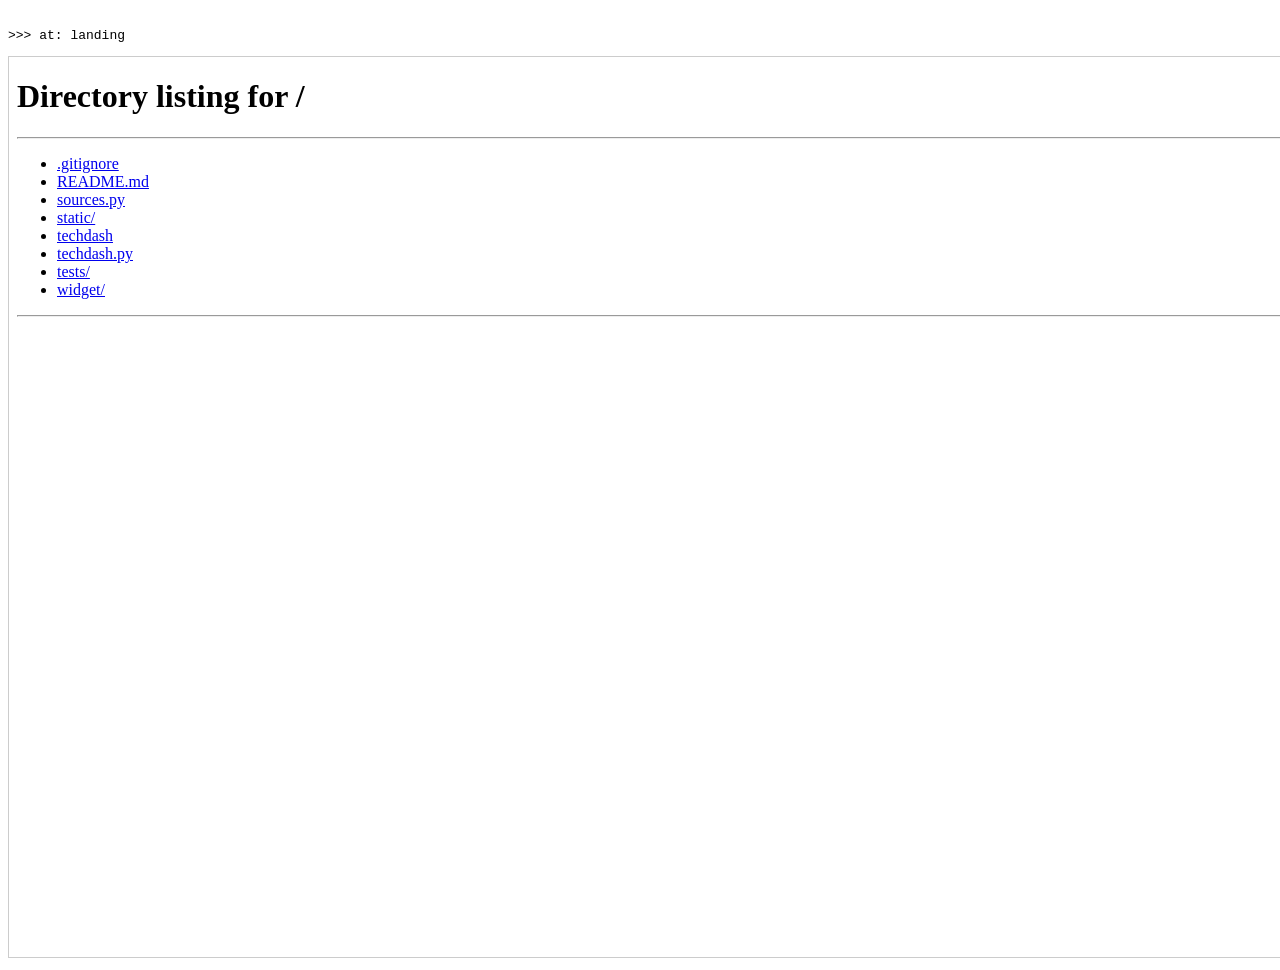
<file: tests/ui.html>
<!doctype html>
<meta charset="utf-8">
<title>RUNNING</title>
<pre id="out">running…</pre>
<iframe id="f" style="width:1400px;height:900px;border:1px solid #ccc"></iframe>
<script>
const results = [];
const ok = (name, cond, detail = "") => {
  results.push(`${cond ? "ok  " : "FAIL"} ${name}${cond || !detail ? "" : "  — " + detail}`);
  document.getElementById("out").textContent = results.join("\n");
};
const mark = (where) => {
  document.getElementById("out").textContent = results.join("\n") + "\n>>> at: " + where;
};

const sleep = (ms) => new Promise((r) => setTimeout(r, ms));
async function until(fn, ms = 10000) {
  const t0 = Date.now();
  while (Date.now() - t0 < ms) {
    try { if (fn()) return true; } catch (e) { /* keep polling */ }
    await sleep(60);
  }
  return false;
}

const f = document.getElementById("f");
const D = () => f.contentDocument;
const W = () => f.contentWindow;
const $ = (sel) => D().querySelector(sel);
const $$ = (sel) => [...D().querySelectorAll(sel)];
const tabNamed = (label) => $$(".tab").find((t) => t.textContent.startsWith(label));
const evt = (type) => new (W().Event)(type, { bubbles: true });
const key = (k) => D().dispatchEvent(new (W().KeyboardEvent)("keydown", { key: k, bubbles: true }));

async function run() {
  mark("landing");
  // --- landing state -------------------------------------------------
  localStorage.clear();
  f.src = "/";
  await until(() => $$(".tab").length > 5);
  await until(() => $(".brief-item") || $(".brief-empty"));

  ok("tab bar renders 10 tabs", $$(".tab").length === 10, String($$(".tab").length));
  ok("lands on Brief by default", tabNamed("Brief")?.getAttribute("aria-selected") === "true");
  ok("brief headline renders", ($(".brief-head h1")?.textContent || "").length > 20);
  ok("brief items render", $$(".brief-item").length >= 5, String($$(".brief-item").length));
  ok("brief items have a why line", $$(".brief-item p").length >= 5);
  ok("brief items have source links", $$(".brief-links a").length >= 5);
  ok("brief links open safely",
     $$(".brief-links a").every((a) => a.target === "_blank" && a.rel.includes("noopener")));
  ok("brief 'also' section renders", $$(".brief-also li").length >= 3);
  ok("filter row hidden on Brief", $(".filter-row").hidden === true);
  ok("fresh brief shows no stale banner", $(".brief-stale") === null);
  ok("fresh brief meta is not red", !$(".brief-meta")?.classList.contains("stale"));
  ok("no stale dot on a fresh brief", $(".stale-dot") === null);

  // --- switching to a feed tab ---------------------------------------
  tabNamed("News").click();
  await until(() => $$(".card").length > 0);
  ok("News tab selected", tabNamed("News").getAttribute("aria-selected") === "true");
  ok("News renders cards", $$(".card").length >= 5, String($$(".card").length));
  ok("filter row visible again", $(".filter-row").hidden === false);
  ok("no empty cards", $$(".card").every((c) => c.querySelectorAll(".row").length > 0));

  const first = $(".card");
  const shown = first.querySelectorAll(".row").length;
  ok("cards collapse to 5", shown <= 5, `first card shows ${shown}`);
  const more = first.querySelector(".more-btn");
  ok("collapsed card offers +N more", more && more.textContent.startsWith("+"),
     more ? more.textContent : "no button");

  mark("expander");
  // --- expander -------------------------------------------------------
  if (more) {
    more.click();
    await sleep(150);
    const after = $(".card").querySelectorAll(".row").length;
    ok("expander reveals more rows", after > shown, `${shown} -> ${after}`);
    const less = $(".card").querySelector(".more-btn");
    ok("expanded card offers show less", less && less.textContent === "show less");
    if (less) {
      less.click();
      await sleep(150);
      ok("show less re-collapses", $(".card").querySelectorAll(".row").length === shown);
    }
  }

  mark("search");
  // --- search ---------------------------------------------------------
  const search = D().getElementById("search");
  search.value = "cloudflare";
  search.dispatchEvent(evt("input"));
  await sleep(250);
  const titles = $$(".row .t").map((n) => n.textContent.toLowerCase());
  ok("search filters rows", titles.length > 0 && titles.length < 200, String(titles.length));
  ok("search auto-expands cards (no +N more, no dead show-less)",
     $$(".card .more-btn").length === 0);
  ok("every surviving row matches the query (title, summary, or its source)",
     $$(".card").length > 0 && $$(".card").every((card) => {
       const src = card.querySelector(".card-head h3").textContent.toLowerCase();
       return [...card.querySelectorAll(".row")]
         .every((r) => r.textContent.toLowerCase().includes("cloudflare") || src.includes("cloudflare"));
     }));

  ok("no collapse control offered while filtering",
     $$(".card .more-btn").filter((b) => b.textContent === "show less").length === 0);

  key("Escape");
  await sleep(200);
  ok("Escape clears the search", D().getElementById("search").value === "");
  await sleep(150);
  ok("collapse returns after clearing the search", $$(".card .more-btn").length > 0);

  mark("tag chips");
  // --- tag chips ------------------------------------------------------
  const chip = $$(".chip").find((c) => c.textContent.startsWith("infra"));
  if (chip) {
    chip.click();
    await sleep(200);
    const pressed = $$(".chip").find((c) => c.textContent.startsWith("infra"));
    ok("tag chip is pressed", pressed?.getAttribute("aria-pressed") === "true");
    ok("tag chip filters to that tag",
       $$(".row .sub .tag").every((n) => n.textContent === "infra"));
    chip.click();
    await sleep(150);
  } else {
    ok("tag chip present", false, "no infra chip");
  }

  mark("stable-only");
  // --- stable-only toggle ---------------------------------------------
  tabNamed("Releases").click();
  await until(() => $$(".card").length > 0);
  const stableCount = Number(tabNamed("Releases").querySelector(".pill").textContent);
  const stable = D().getElementById("stable-only");
  stable.checked = false;
  stable.dispatchEvent(evt("change"));
  await sleep(250);
  const allCount = Number(tabNamed("Releases").querySelector(".pill").textContent);
  ok("stable-only hides prereleases", allCount > stableCount, `${stableCount} -> ${allCount}`);
  ok("prerelease badges appear when unfiltered", $$(".pre-badge").length > 0);
  stable.checked = true;
  stable.dispatchEvent(evt("change"));
  await sleep(200);
  ok("re-enabling stable-only hides them again", $$(".pre-badge").length === 0);

  mark("market tiles");
  // --- market tiles ----------------------------------------------------
  tabNamed("Market").click();
  await until(() => $(".tickers"));
  const tiles = $$(".tile");
  ok("market renders ticker tiles", tiles.length >= 10, String(tiles.length));
  ok("tiles carry an arrow, not colour alone",
     tiles.every((t) => /[▲▼▪]/.test(t.querySelector(".chg").textContent)));
  ok("tiles keep registry order",
     tiles[0].querySelector(".sym").textContent === "NVDA", tiles[0]?.querySelector(".sym")?.textContent);

  mark("view toggle + keyboard");
  // --- view toggle + keyboard -----------------------------------------
  key("v");
  await until(() => $(".firehose"));
  ok("v switches to firehose", $(".firehose") !== null);
  ok("firehose groups by day", $$(".daybreak").length > 0);
  ok("firehose drops tickers", $$(".firehose .row .src").every((n) => n.textContent !== "Tech Tickers"));
  key("v");
  await until(() => $(".grid"));
  ok("v switches back to cards", $(".grid") !== null);

  const themeBefore = D().documentElement.dataset.theme;
  key("t");
  await sleep(150);
  ok("t toggles the theme", D().documentElement.dataset.theme !== themeBefore,
     `${themeBefore} -> ${D().documentElement.dataset.theme}`);
  key("t");
  await sleep(150);

  key("3");
  await sleep(250);
  ok("number key switches tab", tabNamed("Pulse").getAttribute("aria-selected") === "true");

  key("/");
  await sleep(150);
  ok("slash focuses the search box", D().activeElement === D().getElementById("search"));
  D().getElementById("search").blur();

  mark("deep link");
  // --- deep link -------------------------------------------------------
  // The iframe load event never fires under Chrome's virtual clock, so stamp
  // the current document and poll until an unstamped one replaces it.
  W().location.hash = "#releases";
  await sleep(400);
  ok("editing the hash on a live page switches tab",
     tabNamed("Releases")?.getAttribute("aria-selected") === "true");

  D().body.dataset.stale = "1";
  f.src = "/index.html#market";
  await until(() => D()?.body && !D().body.dataset.stale && $$(".tab").length > 5);
  await until(() => $(".tickers"));
  ok("hash deep-links on a fresh load",
     tabNamed("Market")?.getAttribute("aria-selected") === "true");

  mark("health strip");
  // --- health strip ----------------------------------------------------
  ok("health strip lists every source", $$("#health div").length >= 120, String($$("#health div").length));
  ok("health summary reports live count", /\d+\/\d+ live/.test($("#health-summary").textContent));
  ok("status shows live sources", /\d+\/\d+ live/.test($("#status").textContent));

  document.getElementById("out").textContent = results.join("\n");
  const failed = results.filter((r) => r.startsWith("FAIL")).length;
  document.title = `DONE ${results.length - failed}/${results.length}`;
}

run().catch((e) => {
  document.getElementById("out").textContent =
    results.join("\n") + "\nFAIL harness crashed — " + (e && e.stack || e);
  document.title = "DONE crashed";
});
</script>
</file>
